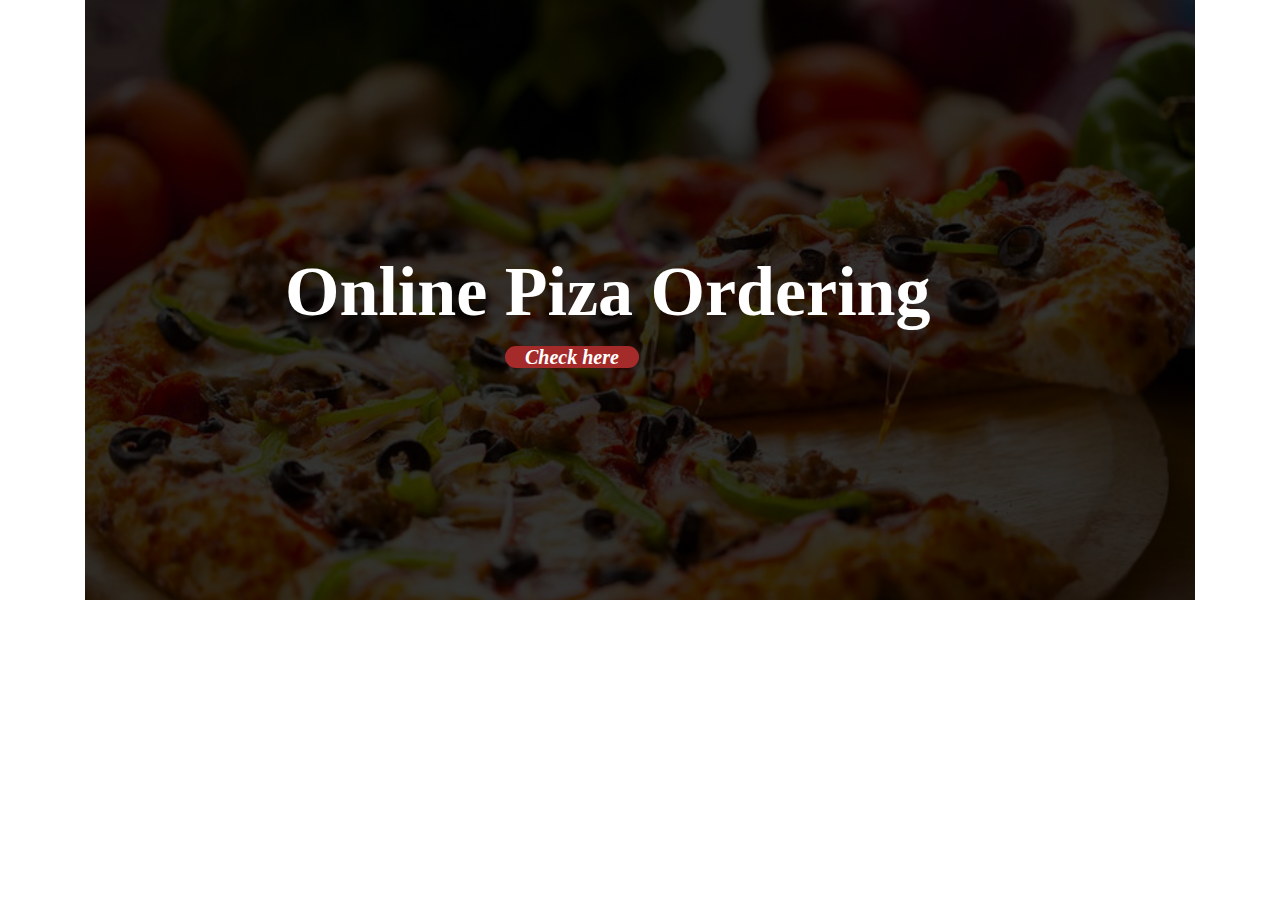
<file: index.html>
<!DOCTYPE html>
<html lang="en">
<head>
    <meta charset="UTF-8">
    <meta name="viewport" content="width=device-width, initial-scale=1.0">
    <meta http-equiv="X-UA-Compatible" content="ie=edge">
    <title>Ordering Piza</title>
    <link href="css/bootstrap.min.css" rel="stylesheet" type="text/css">
    <link href="css/styles.css" rel="stylesheet" type="text/css">
</head>
<body>
    <div class="container">
        <div class="main">
            <div class="maincontent">
                <h1>Online Piza Ordering</h1>
                <a href="main.html">Check here </a>
            </div>
        </div>
    </div>
</body>
</html>
</file>
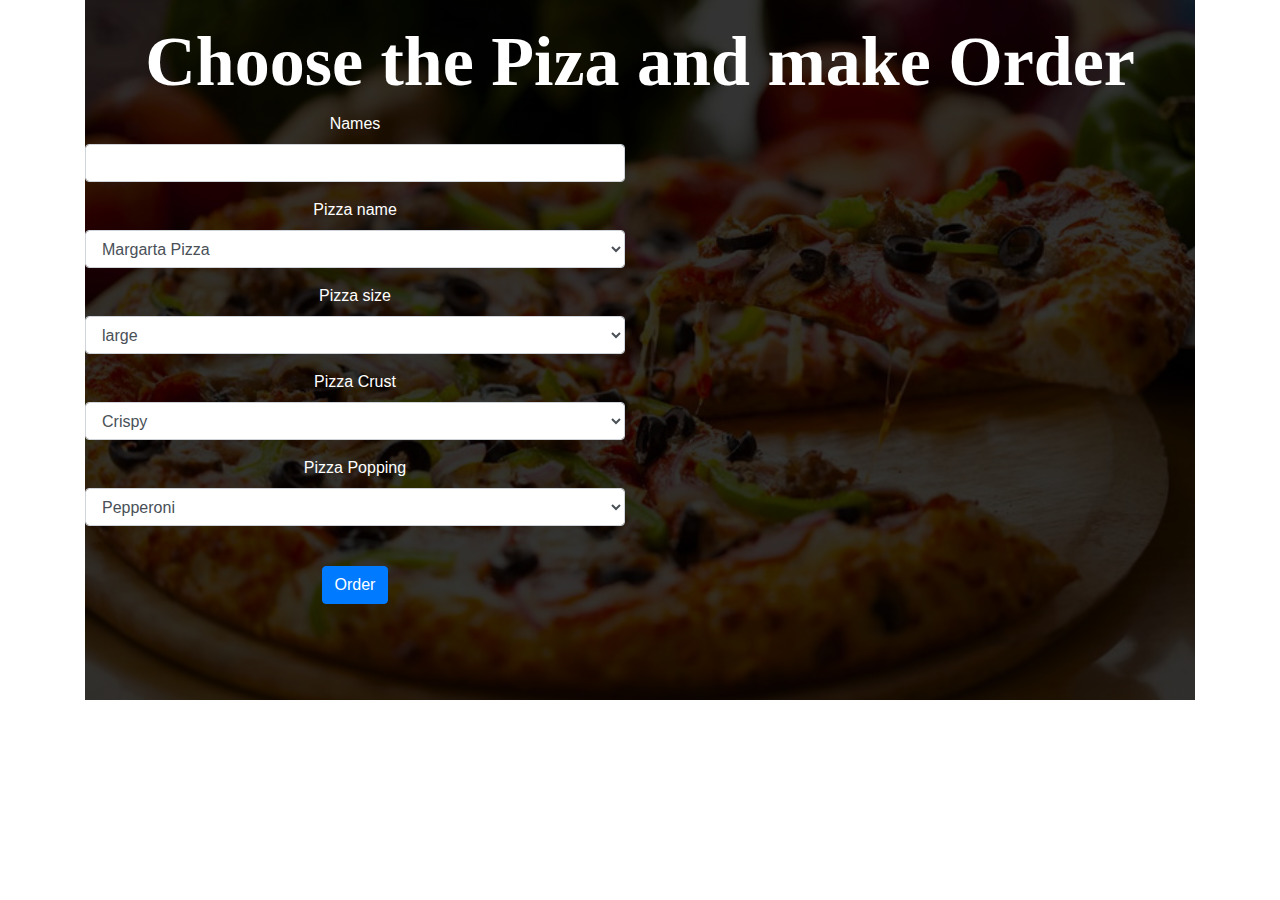
<file: main.html>
<!DOCTYPE html>
<html lang="en">
<head>
    <meta charset="UTF-8">
    <meta name="viewport" content="width=device-width, initial-scale=1.0">
    <meta http-equiv="X-UA-Compatible" content="ie=edge">
    <title>Ordering Piza</title>
    <link href="css/bootstrap.min.css" rel="stylesheet" type="text/css">
    <link href="css/styles.css" rel="stylesheet" type="text/css">
</head>
<body>
    <div class="container">
        <div class="main1">
            <div class="maincontent1">
                <h1>Choose the Piza and make Order</h1>
                <div class="row">
                    <div class="col-md-6">
                        <form id="new-contact">
                                <div class="form-group">
                                    <label for="new-first-name">Names</label>
                                    <input type="text" class="form-control" id="first-name" required>
                                  </div>
                 
                 <div id="new-addresses">
                        <div class="new-address">
                            <div class="form-group">
                               <label for = "new-name">Pizza name</label>
                                   <select name="name" id ="type" class="form-control new-name"  required>
                                
                                    <option >Margarta Pizza</option>
                                    <option >Hawaian</option>
                                    <option >Vegetarian</option>
                                    <option >Pepperoni</option>
                                    <option >Italian</option>
                                    <option >Supreme</option>
                                    <option >Pizza Combo</option>
                                    <option >Meat lovers</option>
                                    <option >Mr chips</option>
                                 </select>
                                </div>
                            </div>
                      
               
                  <div class="new-address">
                     <div class="form-group">
                            <label for ="new-name1">Pizza size</label>
                                <select name="Location" id ="size" class="form-control new-size" required>
                                        <option >large</option>
                                        <option >medium</option>
                                        <option >small</option>
                                    </select>           
                     </div>
            </div>
            
                    <div class="new-address">
                        <div class="form-group">
                            <label for ="new-name2">Pizza Crust</label>
                                <select name="Location" id ="crust" class="form-control new-crust " required>
                                    <option >Crispy</option>
                                    <option >Stuffed</option>
                                    <option >Gluten-free</option>
                                </select>           
                     </div>           
              </div>
        
          
                <div class="new-address">
                    <div class="form-group">
                        <label for ="new-name3">Pizza Popping</label>
                            <select name="Location" id ="popping" class="form-control new-popping" required>
                                <option >Pepperoni</option>
                                <option >Mushrooms</option>
                                <option >Onions</option>
                                <option >Sausage</option>
                                <option >Extra cheese</option>
                                <option >Black olives</option>
                                <option >Green peppe</option>
                             </select>           
                     </div>
                    
                     <br>
                     
                     <button type="submit" class="btn btn-primary" onclick="getInput()">Order</button>
                 </div>
           
        </form>
        </div>
            </div>
        </div>
    </div>

    <script src="index.js"></script>
</body>
</html>
</file>
<file: css/styles.css>
.main{
    background: linear-gradient(
        rgba(0,0,0, 0.8),
        rgba(0,0,0, 0.8)),
        url("../images/piza.jpg");
    background-repeat: no-repeat;
    background-size: cover;
    height: 600px;
}
.main .maincontent{
    padding-top: 250px;
    padding-left: 200px;
    color: white;
}
.main .maincontent h1{
    font-family: serif;
    font-weight: bold;
    font-size: 70px;
}
.main .maincontent a{
    font-family: serif;
    font-weight: bold;
    font-style: italic;
    font-size: 20px;
    margin-left: 220px;
    padding-left: 20px;
    padding-right: 20px;
    color:white;
    background-color: brown;
    border-radius: 50px;
}
.main1{
    background: linear-gradient(
        rgba(0,0,0, 0.8),
        rgba(0,0,0, 0.8)),
        url("../images/piza.jpg");
    background-repeat: no-repeat;
    background-size: cover;
    height: 700px;
}
.main1 .maincontent1{
    padding-top: 20px;
    text-align: center;
    color: white;
}
.main1 .maincontent1 h1{
    font-family: serif;
    font-weight: bold;
    font-size: 70px;
}
</file>
